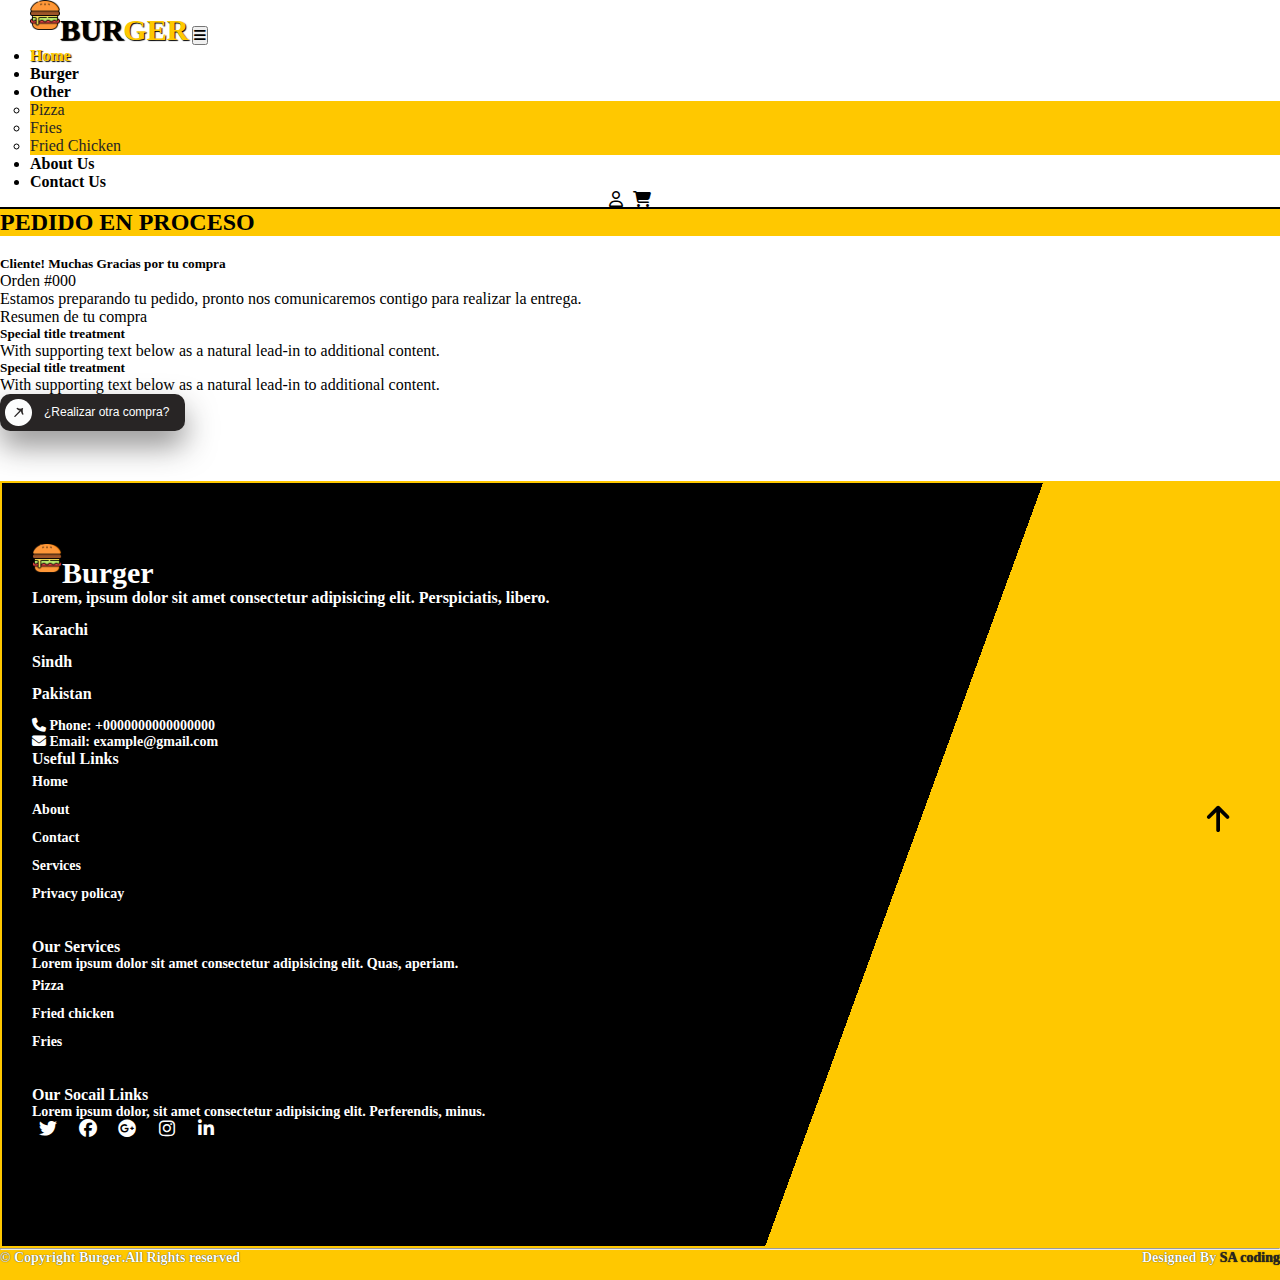
<file: html/thankyou.html>
<!DOCTYPE html>
<html lang="en">

<head>
  <meta charset="UTF-8">
  <meta http-equiv="X-UA-Compatible" content="IE=edge">
  <meta name="viewport" content="width=device-width, initial-scale=1.0">
  <title>Burger</title>
  <link rel="shortcut icon" type="image" href="../images/logo.png">
  <link rel="stylesheet" href="../css/styles.css">
  <link rel="stylesheet" href="https://cdnjs.cloudflare.com/ajax/libs/font-awesome/6.2.0/css/all.min.css">
  <link href="https://cdn.jsdelivr.net/npm/bootstrap@5.0.2/dist/css/bootstrap.min.css" rel="stylesheet"
    integrity="sha384-EVSTQN3/azprG1Anm3QDgpJLIm9Nao0Yz1ztcQTwFspd3yD65VohhpuuCOmLASjC" crossorigin="anonymous">
  
  <link rel="preconnect" href="https://fonts.googleapis.com">
  <link rel="preconnect" href="https://fonts.gstatic.com" crossorigin>
  <link href="https://fonts.googleapis.com/css2?family=Dancing+Script:wght@600&display=swap" rel="stylesheet">
  
</head>

<body>
  
  <nav class="navbar navbar-expand-lg" id="navbar">
    <div class="container-fluid">
      <a class="navbar-brand" href="index.html" id="logo"><img src="../images/logo.png" alt=""
          width="30px">BUR<span>GER</span></a>
      <button class="navbar-toggler" type="button" data-bs-toggle="collapse" data-bs-target="#navbarSupportedContent"
        aria-controls="navbarSupportedContent" aria-expanded="false" aria-label="Toggle navigation">
        <span><i class="fa-solid fa-bars"></i></span>
      </button>
      <div class="collapse navbar-collapse" id="navbarSupportedContent">
        <ul class="navbar-nav me-auto mb-2 mb-lg-0">
          <li class="nav-item">
            <a class="nav-link active" aria-current="page" href="#" id="first-child">Home</a>
          </li>
          <li class="nav-item">
            <a class="nav-link" href="index.html#burger">Burger</a>
          </li>
          <li class="nav-item dropdown">
            <a class="nav-link dropdown-toggle" href="#" id="navbarDropdown" role="button" data-bs-toggle="dropdown"
              aria-expanded="false">
              Other
            </a>
            <ul class="dropdown-menu" aria-labelledby="navbarDropdown" style="background-color: #ffc800;">
              <li><a class="dropdown-item" href="index.html#top-icons">Pizza</a></li>
              <li><a class="dropdown-item" href="index.html#top-icons">Fries</a></li>
              <li><a class="dropdown-item" href="index.html#top-icons">Fried Chicken</a></li>
            </ul>
          </li>
          <li class="nav-item">
            <a class="nav-link" href="index.html#about">About Us</a>
          </li>
          <li class="nav-item">
            <a class="nav-link" href="index.html#contact">Contact Us</a>
          </li>
        </ul>

        <form class="d-flex">
          <div class="icons">
            <i class="fa-regular fa-user"></i>
            <i class="fa-solid fa-cart-shopping"></i>
          </div>
        </form>
      </div>
    </div>
  </nav>

  <h2 class="page-title text-center my-5 py-3" style="background-color: #ffc800;">PEDIDO EN PROCESO</h2>
  <div class="page-content">
    <div class="resumen-compra col-xxl-8 col-lg-8 col-md-8 col-sm-10 offset-xxl-2 offset-lg-2 offset-md-2 offset-sm-1">
      <h5 class="mb-16"><span id="nombreCliente">Cliente!</span> Muchas Gracias por tu compra</h5>
      <p>Orden #000</p>
      <p class="mb-32">Estamos preparando tu pedido, pronto nos comunicaremos contigo para realizar la entrega.</p>
      <div class="card my-5">
        <div class="card-header">Resumen de tu compra</div>
        <div class="row">
          <div class="col-sm-6 mb-3 mb-sm-0 datos-envio">
            <div class="card">
              <div class="card-body">
                <h5 class="card-title">Special title treatment</h5>
                <p class="card-text">With supporting text below as a natural lead-in to additional content.</p>
              </div>
            </div>
          </div>
          <div class="col-sm-6 productos-comprados">
            <div class="card">
              <div class="card-body">
                <h5 class="card-title mb-3">Special title treatment</h5>
                <p class="card-text">With supporting text below as a natural lead-in to additional content.</p>
              </div>
            </div>
          </div>
        </div>

      </div>
      <button type="button" class="btn-gracias cus-btn dark w-100 mb-32">
        <span class="icon-wrapper">
          <svg class="icon-svg icon-svg-copy" xmlns="http://www.w3.org/2000/svg" width="20" height="20"
            viewBox="0 0 20 20" fill="none">
            <path
              d="M16.2522 11.9789C14.4658 10.1925 13.7513 6.14339 15.6567 4.23792M15.6567 4.23792C14.565 5.3296 11.4885 7.21521 7.91576 3.64246M15.6567 4.23792L4.34301 15.5516"
              stroke="#FCFDFD" stroke-width="2" stroke-linecap="round" stroke-linejoin="round"></path>
          </svg>
        </span>
        ¿Realizar otra compra?
      </button>
    </div>
  </div>
  
  <footer id="footer" style="margin-top: 50px;">
    <div class="footer-top">
      <div class="container">
        <div class="row">
          <div class="col-lg-3 col-md-6 footer-contact">
            <a class="navbar-brand" href="#" id="logo2"><img src="../images/logo.png" alt="" width="30px">Burger</a>
            <p>Lorem, ipsum dolor sit amet consectetur adipisicing elit. Perspiciatis, libero.</p><br>
            <p>
              Karachi <br><br>
              Sindh <br><br>
              Pakistan <br><br>
            </p>
            <strong><i class="fa-solid fa-phone"></i> Phone: <strong>+0000000000000000</strong></strong><br>
            <strong><i class="fa-solid fa-envelope"></i> Email: <strong>example@gmail.com</strong></strong>
          </div>
          <div class="col-lg-3 col-md-6 footer-links">
            <h4>Useful Links</h4>
            <ul>
              <li><a href="#">Home</a></li>
              <li><a href="#">About</a></li>
              <li><a href="#">Contact</a></li>
              <li><a href="#">Services</a></li>
              <li><a href="#">Privacy policay</a></li>
            </ul>
          </div>

          <div class="col-lg-3 col-md-6 footer-links">
            <h4>Our Services</h4>
            <p>Lorem ipsum dolor sit amet consectetur adipisicing elit. Quas, aperiam.</p>
            <ul>
              <li><a href="#">Pizza</a></li>
              <li><a href="#">Fried chicken</a></li>
              <li><a href="#">Fries</a></li>
            </ul>
          </div>

          <div class="col-lg-3 col-md-6 footer-links">
            <h4>Our Socail Links</h4>
            <p>Lorem ipsum dolor, sit amet consectetur adipisicing elit. Perferendis, minus.</p>
            <div class="socail-links mt-3">
              <a href="#"><i class="fa-brands fa-twitter"></i></a>
              <a href="#"><i class="fa-brands fa-facebook"></i></a>
              <a href="#"><i class="fa-brands fa-google-plus"></i></a>
              <a href="#"><i class="fa-brands fa-instagram"></i></a>
              <a href="#"><i class="fa-brands fa-linkedin-in"></i></a>
            </div>
          </div>

        </div>
      </div>
    </div>

    <hr>
    <div class="container py-4">
      <div class="copyright">
        &copy; Copyright <strong>Burger</strong>.All Rights reserved
      </div>
      <div class="credits">
        Designed By <a href="#">SA coding</a>
      </div>
    </div>
  </footer>

  <a href="#" class="arrow"><i class="fa-solid fa-arrow-up"></i></a>

  <script src="https://cdn.jsdelivr.net/npm/bootstrap@5.0.2/dist/js/bootstrap.bundle.min.js"
    integrity="sha384-MrcW6ZMFYlzcLA8Nl+NtUVF0sA7MsXsP1UyJoMp4YLEuNSfAP+JcXn/tWtIaxVXM"
    crossorigin="anonymous"></script>
  <script src="../JS/thankyou.js"></script>
</body>

</html>
</file>
<file: css/styles.css>
*{
    margin: 0;
    padding: 0;
    box-sizing: border-box;
}
.home-section{
    width: 100%;
    height: 100vh;
    background: linear-gradient(110deg, white 68%, #ffc800 32%);
}
#navbar{
    position: sticky;
    top: 0;
    background-color: #fff;
    z-index: 99;
    border-bottom: 2px solid black;
}
#logo{
    font-size: 30px;
    margin-left: 30px;
    color: black;
    font-weight: bold;
    text-shadow: 1px 1px 1px black;
}
#logo img{
    margin-bottom: 10px;
}
#logo span{
    color: #ffc800;
}
.nav-item{
    margin-left: 30px;
}
.nav-item .nav-link{
    color: black;
    font-weight: bold;
    transition: 0.5s ease;
}
#first-child{
    color: #ffc800;
    text-shadow: 1px 1px 1px black;
}
.nav-item .nav-link:hover{
    color: #ffc800;
    text-shadow: 1px 1px 1px black;
}
.icons{
    margin-right: 30px;
}
.icons i{
    margin-left: 10px;
    cursor: pointer;
}
@media screen and (max-width:982px){
    .icons{
        margin-left: 25px;
    }
}
.home{
    display: flex;
    align-items: center;
    justify-content: center;
    flex-wrap: wrap;
    position: relative;
    z-index: 0;
    font-family: 'Roboto Slab', serif;
}
.home .img{
    flex: 1 1 300px;
}
.home .img img{
    width: 92%;
    animation: c 5s linear infinite;
}
@keyframes c{
    0%, 100%{
        transform: translateY(0px);
    }
    50%{
        transform: translateY(30px);
    }
}
.home .content{
    flex: 1 1 400px;
    margin-top: 30px;
}
.content h1{
    margin-left: 42px;
    font-size: 65px;
    font-weight: bold;
    text-shadow: -1px 0px 0px black;
}
.content h1 span{
    color: #ffc800;
    text-shadow: 1px 1px 1px black;
    font-size: 100px;
    font-weight: bold;
}
.content p{
    margin-left: 42px;
}
#btn{
    margin-left: 42px;
}
#btn button{
    width: 150px;
    height: 32px;
    letter-spacing: 3px;
    background-color: black;
    color: white;
    border-radius: 5px;
    transition: 0.5s ease;
    cursor: pointer;
}
#btn button:hover{
    background-color: #ffc800;
    color: black;
    border: none;
}
#btn span{
    margin-left: 10px;
    font-size: 20px;
    font-weight: bold;
}
@media screen and (max-width:1200px){
    .home-section{
        height: 90vh;
    }
}
@media screen and (max-width:799px){
    .home-section{
        height: 140vh;
    }
}
@media screen and (max-width:550px){
    .home-section{
        height: 110vh;
    }
}
@media screen and (max-width:420px){
    .content h1 span{
        font-size: 80px;
    }
}
@media screen and (max-width:320px){
    .content h1{
        font-size: 50px;
    }
    .content h1 span{
        font-size: 60px;
    }
}
#top-icons{
    margin-top: 50px;
}
#top-icons h1{
    text-align: center;
    font-weight: bold;
    font-family: 'Dancing Script', cursive;
    border-bottom: 2px solid #ffc800;
    text-shadow: 1px 1px 1px black;
}
#top-icons i img{
    width: 100px;
}
#top-icons h3{
    font-size: 18px;
    font-family: 'Roboto Slab', serif;
    margin-left: 20px;
}
#cards{
    margin-top: 100px;
    font-family: 'Roboto Slab', serif;
}
#cards .card h3{
    color: #ffc800;
    font-weight: bold;
}
#cards .card p{
    color: #ffc800;
    font-weight: bold;
}
#rn{
    width: 150px;
    height: 32px;
    border: none;
    background: transparent;
    color: #ffc800;
    border: 2px solid #ffc800;
    font-weight: bold;
    text-shadow: 1px 1px 1px black;
    transition: 0.5s ease;
    cursor: pointer;
}
#rn:hover{
    background-color: #ffc800;
    color: white;
}
#burger{
    margin-top: 100px;
    font-family: 'Roboto Slab', serif;
}
#burger h1{
    text-align: center;
    font-weight: bold;
    font-family: 'Dancing Script', cursive;
    border-bottom: 2px solid #ffc800;
    text-shadow: 1px 1px 1px black;
}
#burger .card{
    transition: 0.5s ease;
    cursor: pointer;
}
#burger .card:hover{
    background-color: #ffc800;
}
#burger .card h3{
    font-weight: bold;
    text-shadow: 0px 0px 1px black;
}
#burger .card h5 span{
    color: black;
    float: right;
}
.banner{
    margin-top: 100px;
    width: 100%;
    height: 60vh;
    background-image:linear-gradient(rgba(0,0,0,0.5),rgba(0,0,0,0.5)), url(./images/banner.png);
    background-size: cover;
    text-align: center;
    font-family: 'Roboto Slab', serif;
}
.banner h3{
    padding-top: 132px;
    color: #ffc800;
    font-size: 32px;
}
.banner p{
    color: #ffc800;
}
#btnorder{
    width: 200px;
    height: 32px;
    background: transparent;
    color: #ffc800;
    border: 2px solid #ffc800;
    transition: 0.5s ease;
}
#btnorder:hover{
    background-color: #ffc800;
    color: white;
    text-shadow: 1px 1px 1px black;
}
#topcards{
    margin-top: 50px;
}
#topcards .card{
    background-color: #ffc800;
    transition: 0.5s ease;
    cursor: pointer;
}
#topcards .card:hover{
    transform: translateY(-10px);
}
#about{
    margin-top: 100px;
}
#about h1{
    text-align: center;
    font-weight: bold;
    font-family: 'Dancing Script', cursive;
    border-bottom: 2px solid #ffc800;
    text-shadow: 1px 1px 1px black;
}
#about h2{
    font-weight: bold;
    font-family: 'Dancing Script', cursive;
    border-bottom: 2px solid #ffc800;
    text-shadow: 1px 1px 1px black;
}
#about p{
    font-family: 'Roboto Slab', serif;
}
#readmorebtn button{
    width: 200px;
    height: 32px;
    background: transparent;
    border: 2px solid #ffc800;
    color: #ffc800;
    font-weight: bold;
    letter-spacing: 3px;
    transition: 0.5s ease;
}
#about .card{
    background-color: #ffc800;
}
#readmorebtn button:hover{
    background-color: #ffc800;
    color: white;
}
#contact{
    margin-top: 10px;
    border: 2px solid #ffc800;
}
#h2{
    margin-top: 100px;
    text-align: center;
    font-weight: bold;
    font-family: 'Dancing Script', cursive;
    border-bottom: 2px solid #ffc800;
    text-shadow: 1px 1px 1px black;
}
#contact h3{
    font-weight: bold;
    font-family: 'Dancing Script', cursive;
    border-bottom: 2px solid #ffc800;
    text-shadow: 1px 1px 1px black;
}
#contact p{
    font-family: 'Roboto Slab', serif;
}
#contact input{
    width: 500px;
    height: 42px;
    margin-top: 20px;
    background-color: #ffc800;
    border: none;
    border-radius: 5px;
}
#contact ::placeholder{
    color: black;
    font-family: 'Roboto Slab', serif;
    padding-left: 10px;
    font-weight: bold;
}
#btnmessage{
    margin-top: 20px;
    width: 200px;
    height: 32px;
    background: transparent;
    border: 2px solid #ffc800;
    letter-spacing: 3px;
    font-weight: bold;
    transition: 0.5s ease;
}
#btnmessage:hover{
    background-color: #ffc800;
    color: white;
}
#contact i{
    color: #ffc800;
    font-size: 20px;
    margin-top: 30px;
}
#contact i span{
    font-family: 'Dancing Script', cursive;
}
@media screen and (max-width:1200px){
    #contact input{
        width: 350px;
    }
}
@media screen and (max-width:385px){
    #contact input{
        width: 250px;
    }
}
#footer{
    padding: 0 0 30px 0;
    font-family: 'Roboto Slab', serif;
    color: white;
    font-size: 14px;
    background: #ffc800;
    font-weight: bold;
    text-shadow: 0px 0px 1px black;
}
#footer .footer-top{
    padding: 60px 030px;
    border: 2px solid #ffc800;
    font-weight: bold;
    text-shadow: 1px 1px 1px black;
    background: linear-gradient(110deg, black 67%, #ffc800 32%);
    color: white;
}
#logo2{
    font-size: 30px;
    color: white;
    font-weight: bold;
    text-shadow: 1px 1px 1px black;
}
#logo2 img{
    margin-bottom: 10px;
}
#footer .footer-top .footer-contact h4{
    font-size: 22px;
    margin: 0 0 300px 0;
    padding: 2px 0 2px 0;
    line-height: 1;
    font-weight: 700;
}
#footer .footer-top .footer-contact p{
    font-size: 16px;
    margin: 0;
    color: white;
    line-height: 1;
    font-weight: 700;
}
#footer .footer-top h4{
    font-size: 16px;
    font-weight: bold;
    position: relative;
    padding-bottom: 700;
}
#footer .footer-top .footer-links{
    margin-bottom: 30px;
}
#footer .footer-top .footer-links ul{
    list-style: none;
    padding: 0;
    margin: 0;
}
#footer .footer-top .footer-links ul li{
    padding-right: 10px 0;
    display: flex;
    align-items: center;
}
#footer .footer-top .footer-links ul li a{
    text-decoration: none;
    color: white;
    line-height: 2;
    transition: 0.5s ease;
}
#footer .footer-top .footer-links ul li a:hover{
    color: #ffc800;
}
#footer .footer-top .socail-links a{
    font-size: 18px;
    display: inline-block;
    color: white;
    line-height: 1;
    padding-right: 4px;
    text-align: center;
    width: 36px;
    height: 36px;
    transition: 0.5s ease;
    cursor: pointer;
}
#footer .footer-top .socail-links a:hover{
    color: black;
}
#footer .copyright{
    text-align: center;
    float: left;
}
#footer .credits{
    float: right;
    text-align: center;
}
.arrow{
    position: fixed;
    height: 50px;
    bottom: 50px;
    right: 50px;
    text-decoration: none;
    align-items: center;
    line-height: 50px;
}
.arrow i{
    color: black;
    font-size: 30px;
}
.page-content {
    margin: 20px 0;
}
.cart-table tbody tr td.product-block {
    padding-left: 24px;
    display: flex;
    gap: 24px;
    align-items: center;
}
.cart-table tbody tr td {
    vertical-align: middle;
    padding: 24px 0;
}
.cart-table tbody tr td.product-block .remove-from-cart-btn {
    width: 40px;
    height: 40px;
    display: grid;
    align-content: center;
    text-align: center;
    background: #F0F0F0;
    border-radius: 5px;
}
.cart-table tbody tr td.product-block .remove-from-cart-btn i {
    font-size: 20px;
}
.cart-table tbody tr td.product-block img {
    box-shadow: 0px 4px 8px 0px rgba(0, 0, 0, 0.12);
    width: 100px;
}
.cart-item-card {
    padding: 1.667vw 1.25vw;
    border-radius: 30px;
    background: url(../media/vector/doots-card.png);
    background-position: top center;
    background-repeat: no-repeat;
    background-size: cover;
    border: 1px solid #F0F0F0;
    box-shadow: 0px 0px 0px 0px rgba(0, 0, 0, 0.04), 6px 3px 14px 0px rgba(0, 0, 0, 0.04), 23px 12px 26px 0px rgba(0, 0, 0, 0.03), 53px 27px 35px 0px rgba(0, 0, 0, 0.02), 94px 48px 42px 0px rgba(0, 0, 0, 0.01);
    width: 100%;
    position: relative;
}
.cart-item-card .remove-from-cart-btn {
    position: absolute;
    top: 16px;
    right: 16px;
    z-index: 50;
}
.cart-item-card .remove-from-cart-btn i {
    color: #282525;
    font-size: 20px;
}
.cus-btn.primary {
    box-shadow: 0px 5px 20px 0px rgba(255, 92, 0, 0.5);
    background: linear-gradient(99deg, #ffc800 -4.71%, #ffc800 93.14%);
    color: #FCFDFD;
    transition: all 0.5s ease-in;
}
.cus-btn {
    border-radius: 10px;
    box-shadow: 0px 15px 30px 0px rgba(40, 37, 37, 0.5);
    padding: 0.417vw 1.25vw 0.417vw 0.417vw;
    transition: all 0.5s ease-in;
    font-size: 0.938vw;
    font-weight: 500;
    line-height: 120%;
    display: flex;
    justify-content: center;
    align-items: center;
    gap: 12px;
    border: none;
    white-space: nowrap;
    overflow: hidden;
    text-overflow: ellipsis;
    transition: all 0.5s ease-in;
    width: fit-content;
}
.cus-btn.primary .icon-wrapper {
    color: #ffc800;
    background: #FCFDFD;
}
.cus-btn .icon-wrapper {
    flex-shrink: 0;
    width: 2.083vw;
    height: 2.083vw;
    position: relative;
    border-radius: 50%;
    display: grid;
    place-items: center;
    overflow: hidden;
}
.cus-btn.primary .icon-wrapper svg {
    fill: #ffc800;
}
.cus-btn .icon-wrapper .icon-svg {
    width: 1.042vw;
    height: 1.042vw;
}
.cus-btn.primary .icon-wrapper svg path {
    stroke: #ffc800;
}
.cart-summary {
    padding: 1.667vw 1.25vw;
    border-radius: 30px;
    background: url(../media/vector/doots-card.png);
    background-position: top center;
    background-repeat: no-repeat;
    background-size: cover;
    border: 1px solid #F0F0F0;
    box-shadow: 0px 0px 0px 0px rgba(0, 0, 0, 0.04), 6px 3px 14px 0px rgba(0, 0, 0, 0.04), 23px 12px 26px 0px rgba(0, 0, 0, 0.03), 53px 27px 35px 0px rgba(0, 0, 0, 0.02), 94px 48px 42px 0px rgba(0, 0, 0, 0.01);
    width: 100%;
}
.cart-summary .title {
    border-bottom: 1px solid #F0F0F0;
    padding-bottom: 24px;
}
.cart-summary .cart-summary-detail {
    border-bottom: 1px solid #F0F0F0;
}
.color-primary {
    color: #ffc800 !important;
}
.cus-btn.dark {
    background-color: #282525;
    color: #FCFDFD;
    transition: all 0.5s ease-in;
}
.cus-btn.dark .icon-wrapper {
    background: #FCFDFD;
    color: #282525;
}
.cus-btn.dark .icon-wrapper svg {
    fill: #282525;
}
.cus-btn.dark .icon-wrapper svg path {
    stroke: #282525;
}
a:hover {
    color: #ffc800;
    transition: all 0.5s ease-in;
}
.product-block a{
    color: #282525;
}
a{
    text-decoration: none !important;
    color: #282525;
}
.quantity {
    background: #F0F0F0;
    display: flex;
    gap: 8px;
    width: fit-content;
    border-radius: 5px;
    padding: 0.833vw;
    height: 2.917vw;
}
.quantity .decrement, .quantity .increment {
    display: grid;
    align-content: center;
    cursor: pointer;
}
.quantity input {
    border: none !important;
    font-family: "Oswald", sans-serif;
    font-size: 1.25vw;
    font-weight: 400;
    line-height: 125%;
    width: 1.563vw;
    text-align: center;
    color: #282525 !important;
    padding: 0 !important;
    background: transparent;
}
.quantity .decrement i, .quantity .increment i {
    font-size: 0.938vw;
    color: #282525;
}
.page-content {
    margin: 20px 0;
}
.form-group {
    position: relative;
    width: 100%;
}
.form-group label {
    color: #282525;
    font-weight: 500;
    display: block;
    text-align: left;
}
input[type=date], input[type=text], input[type=email], input[type=file], input[type=number], input[type=password], input[type=search], input[type=submit], input[type=tel], textarea, .cus-form-control {
    width: 100%;
    background: transparent;
    padding: 0.833vw;
    padding-left: 0;
    color: #BDBCBC;
    border: none;
    border-bottom: 1px solid #282525;
}
.billing-checkbox input {
    padding: 0;
    display: none;
    cursor: pointer;
}
.billing-checkbox label {
    position: relative;
    cursor: pointer;
    color: #282525;
}
.billing-checkbox label:before {
    content: "";
    background: transparent;
    border: 1px solid #F0F0F0;
    width: 20px;
    height: 20px;
    display: inline-block;
    position: relative;
    vertical-align: middle;
    cursor: pointer;
    border-radius: 4px;
    margin-right: 8px;
    margin-top: -3px;
}
.billing-checkbox input:checked + label:after {
    content: "";
    display: block;
    position: absolute;
    top: 2px;
    left: 6px;
    width: 6px;
    height: 15px;
    z-index: 10;
    border: solid #282525;
    border-width: 0 2px 2px 0;
    transform: rotate(45deg);
}
.carrito{
    background-color: transparent;
    padding: 5px 10px;
    border-radius: 50%;
    position: relative;
}
.contar-pro{
    position: absolute;
    top: 0;
    right:0;
    background-color: yellow;
    padding: 2px 5px;
    border-radius: 50%;
    font-size: 10px;
}
.icons{
    display: flex;
    justify-content: center;
    align-items: center;
}
.btn-product{
    padding: 17px 37px;
    background-color: #ffc800;
    border-radius: 10px;
    border: 2px solid black;
}
.list-cart{
    position: absolute;
    top: 62px;
    right: 0;
    width: 200px !important;
    background-color: #fff;
}
.ocultar{
    display: none;
}
</file>
